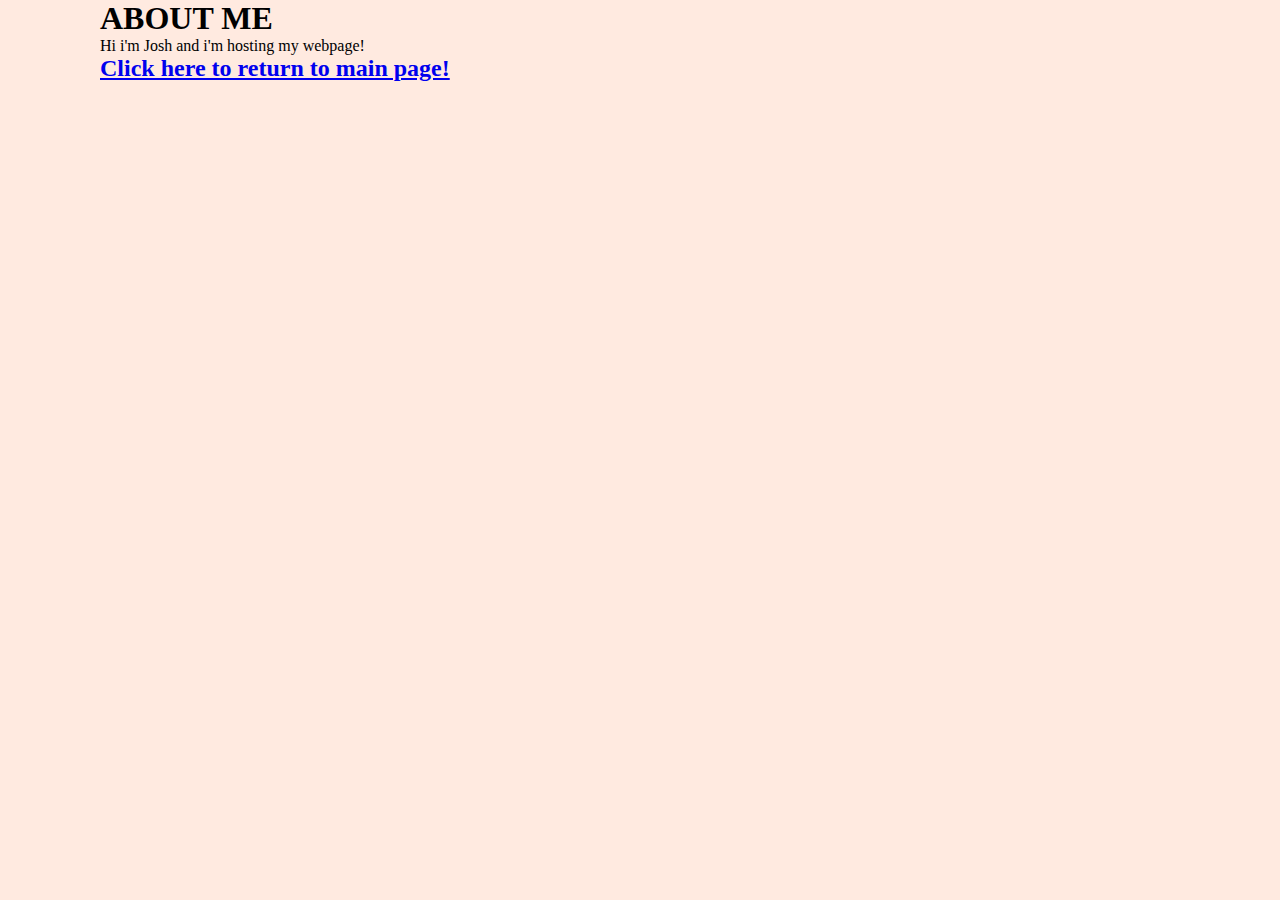
<file: About.html>
<!DOCTYPE html>
<html lang="en">
    <head>
        <meta charset="UTF-8">
        <meta http-equiv="X-UA-Compatible" content="IE=edge">
        <link rel="stylesheet" href="style.css">
        <link rel="stylesheet" href=""i class="fa-solid fa-heart"></i>
        <meta name="viewport" content="width=device-width, initial-scale=1.0">
        <title>ABOUT PAGE</title>
        </head>
   <body>
    <div class="container">
        <h1>ABOUT ME</h1>
        <p> Hi i'm Josh and i'm hosting my webpage!</p>
        <a href="./index.html"><h2>Click here to return to main page!</h2></a>
    </div>
   </body>
</html>
</file>
<file: style.css>
*,::after,::before{
    margin:0;
    padding:0;
    box-sizing: border-box;
}

body{
    margin:0 100px;
    background-color: #ffeae0;
}

header{
position:fixed;
top:0;
left:0;
right:0;
background: rgba(135,206,250.3);
padding: 2rem 9%;
display:flex;
align-items: center;
justify-content:space-between;
z-index: 1000%;
box-shadow: 0 .5rem 1rem rgba(0, 0, 0, .1);
}


/*=======MENU=======*/
.nav{
    width: 100%;
    display: flex;
    justify-content: space-between;
    align-items: center;
    padding: 30px 0;
}

.nav .logo h1{
    font-weight: 600;
    font-family: sans-serif;
    color: #000000;
}

.nav .logo b{
    color:#ff511c;
}

.nav .ul li{
    display: flex;
    list-style: none;
    text-align: center;
}


.nav.ul li{
    margin-right:30px;
}

.nav .ul li{
    text-decoration:none;
    color:#000000;
    font-weight: 500;
    font-family: sans-serif;
    font-size: 17px;
}

/*=========ACTIVE=========*/

.nav ul.active::after{  
    content: '';
    width:50%;
    height:3px;
    background-color: #ff511c;
    display:flex;
    position:relative;
    margin-left: 10px;

}
   
/*===========INPUT===========*/

input{
    padding:10;
    cursor:pointer;
    font-weight: 600;
}

.signin{
    background:transparent;
    border:none;
}

.signup{
    background-color: #ff511c;
    color: #ffffff;
    outline:none;
    border-radius:5px;

}


/*========CONTENT========*/

.content{
    display:grid;
    grid-template-columns:50% auto;
    gap:30px;
    align-items:center;
    margin-top:120px;
    justify-content:space-between;
    width:100%;

}


/*Content TEXT*/
/*========LEFT-SIDE========*/

.content .content-left{
    display:block;
    width:100%;
}

.content .content-left .info{
    max-width: 100%;
    display: flex;
    flex-direction: column;
}

.content .content-left .info h2{
    font-size:60px;
    font-family:sans-serif;
    margin-bottom:30px;
}
.content .content-left .info p{
    font-size: 20px;
    line-height:2pc;
    margin-bottom: 30px;
    font-family:sans-serif;
}


/* #Content */
/*========BUTTON========*/

.content .content-left button{
    padding: 10px 23px;
    background-color: #ff511c;
    color:#ffffff;
    border-radius:5px;
    border:none;
    cursor:pointer;
}


/* #Content IMAGE*/
/* ========RIGHT-SIDE======== */

.content .content-right{
    display:block;
    width: 100%;
}

.content .content-right img{
    width:400px;
    height: auto;
    position:relative;
    user-select: none;
    animation:rotate 10s linear infinite;
}


/* #Content*/
/* ========ANIMATION========*/

@keyframes rotate {

    0%{
        transform:rotate(0deg);
    }
    100%{
        transform:rotate(360deg)
    }
}


/* =============CARDS========*/

.category{
    width:100%;
    display:flex;
    margin-bottom:50px;
    justify-content: center;
}

.category .list-items{
    width:90%;
    position:relative;
    margin-top: 50px;
}

.category.list-items h3{
    font-size: 20px;
    font-weight:600;
    font-family: sans-serif;
    margin-bottom:70px;
}

.category .list-items .card-list{
    display:grid;
    grid-template-columns: repeat(4,1fr);
}

.category .card-list .card{
    width:200px;
    height:auto;
    display:block;
    padding:10px;
    border-radius: 10px;
    position:relative;
    background:#ffffff;
    outline: 2px solid #faad96;
}

.category .card-list .card img{
    width:100px;
    height:auto;
    bottom: 140px;
    left: 50px;
    object-fit:cover;
    object-position:center;
    background-repeat: no-repeat;
    position:absolute;
    box-shadow: 0 20px 20px #faad96;
    border-radius: 50%;
}

.category .card-list .card .foodtitle{
    padding:40px 0;
}



.category .card-list .card .food-title h1{
    text-align: center;
    font-weight:bold;
    font-size:16px;
    font-family: sans-serif;
}


.category .card .desc-food p{
    font-size:13px;
    text-align: center;
    font-weight:500;
    margin-bottom: 20px;
    font-family: sans-serif;
}

.category .card .price{
    display:flex;
    align-items:center;
    justify-content: space-between;
}






.category .card .price .span .plus-icon{
    color:#ff511c;
    font-size:20px;
    cursor:pointer;
}


/*########  scroll-bar  ########*/

::-webkit-scrollbar{
    width:10px;
}

::-webkit-scrollbar-thumb{
    border-radius:20px;
    background-color:#ff511c;
}
</file>
